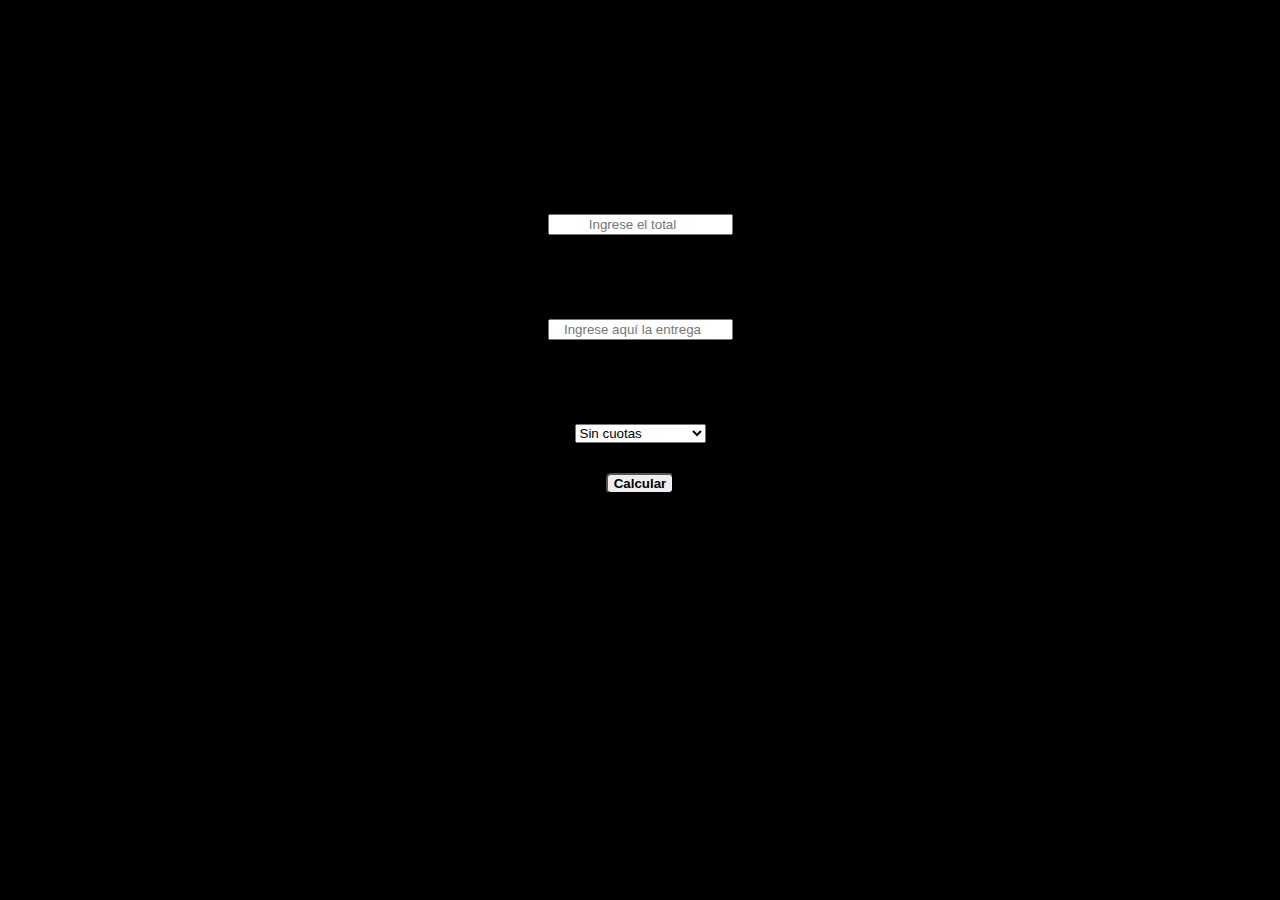
<file: clase_04_1° desafio entregrable/index.html>
<!DOCTYPE html>
<html lang="en">

<head>
    <meta charset="UTF-8">
    <meta http-equiv="X-UA-Compatible" content="IE=edge">
    <meta name="viewport" content="width=device-width, initial-scale=1.0">
    <!-- Bootstrap -->
    <link href="https://cdn.jsdelivr.net/npm/bootstrap@5.2.0-beta1/dist/css/bootstrap.min.css" rel="stylesheet"
        integrity="sha384-0evHe/X+R7YkIZDRvuzKMRqM+OrBnVFBL6DOitfPri4tjfHxaWutUpFmBp4vmVor" crossorigin="anonymous">
    <link rel="stylesheet" href="css/styles.css">
    <title>1° Desafio Entregable</title>
</head>

<body>
    <div class="container text-center">
        <header class="row">
            <H1 class="text-white col-12">1° Desafío Entregable - Calculadora de cuotas</H1>
        </header>
        <p class="text-white">Esta calculadora proporciona el total de cuotas a pagar, en función del Monto total y la entrega realizada</p>
    </div>
    <div class="container formulario">
        <div class="row d-flex justify-content-center text-white text-center">
            <h3>Ingrese monto total a Pagar</h3>
            <div>
                <label for="Monto"></label>
                <input id="monto" class="w-25" type="number" placeholder="Ingrese el total">
            </div>
            <h3>Ingrese el monto entregado</h3>
            <div>
                <label for="Entrega"></label>
                <input id="entrega" class="w-25" type="number" placeholder="Ingrese aquí la entrega">
            </div>
            <h3>Seleccione cantidad de cuotas</h3>
            <div>
                <select class="w-25 text-center" name="cuotas" id="cuotas">
                    <option disabled>Seleccione cuotas</option>
                    <option value="1">Sin cuotas</option>
                    <option value="3">3 Cuotas</option>
                    <option value="6">6 Cuotas</option>
                    <option value="9">9 Cuotas</option>
                    <option value="12">12 Cuotas</option>
                </select>
            </div>
            <button class="btnCalc w-25" onclick="calcular();">Calcular</button>
        </div>
    </div>

    <h4 id="totalPagar" class="text-center text-white"></h4>

    <!-- Mi script -->
    <script src="js/script.js"></script>
    <!-- Bootstrap -->
    <script src="https://cdn.jsdelivr.net/npm/bootstrap@5.2.0-beta1/dist/js/bootstrap.bundle.min.js"
        integrity="sha384-pprn3073KE6tl6bjs2QrFaJGz5/SUsLqktiwsUTF55Jfv3qYSDhgCecCxMW52nD2"
        crossorigin="anonymous"></script>
</body>

</html>
</file>
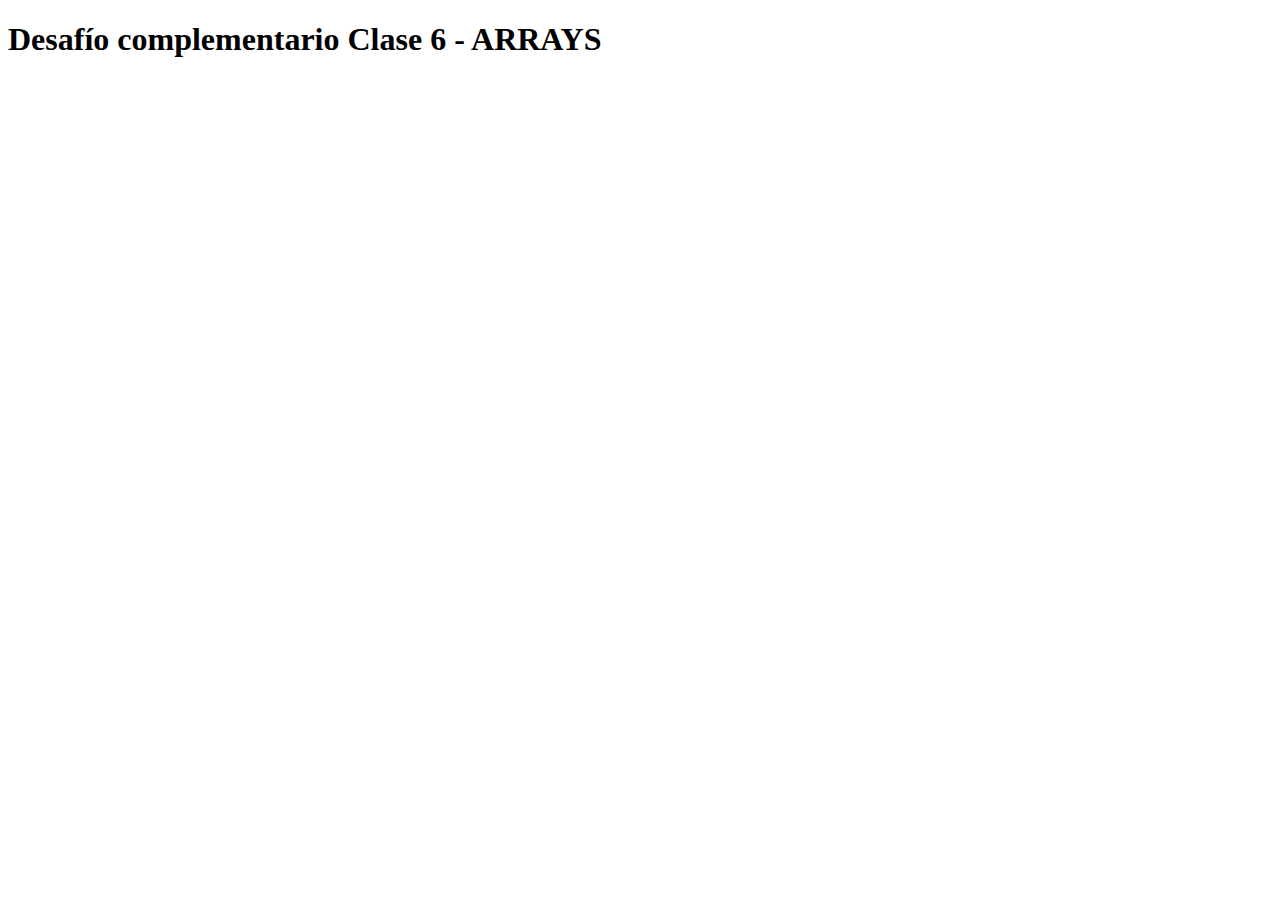
<file: clase_06/index.html>
<!DOCTYPE html>
<html lang="en">
<head>
    <meta charset="UTF-8">
    <meta http-equiv="X-UA-Compatible" content="IE=edge">
    <meta name="viewport" content="width=device-width, initial-scale=1.0">
    <title>clase_06</title>
</head>
<body>
    <h1>Desafío complementario Clase 6 - ARRAYS</h1>
    <script src="js/script.js"></script>
</body>
</html>
</file>
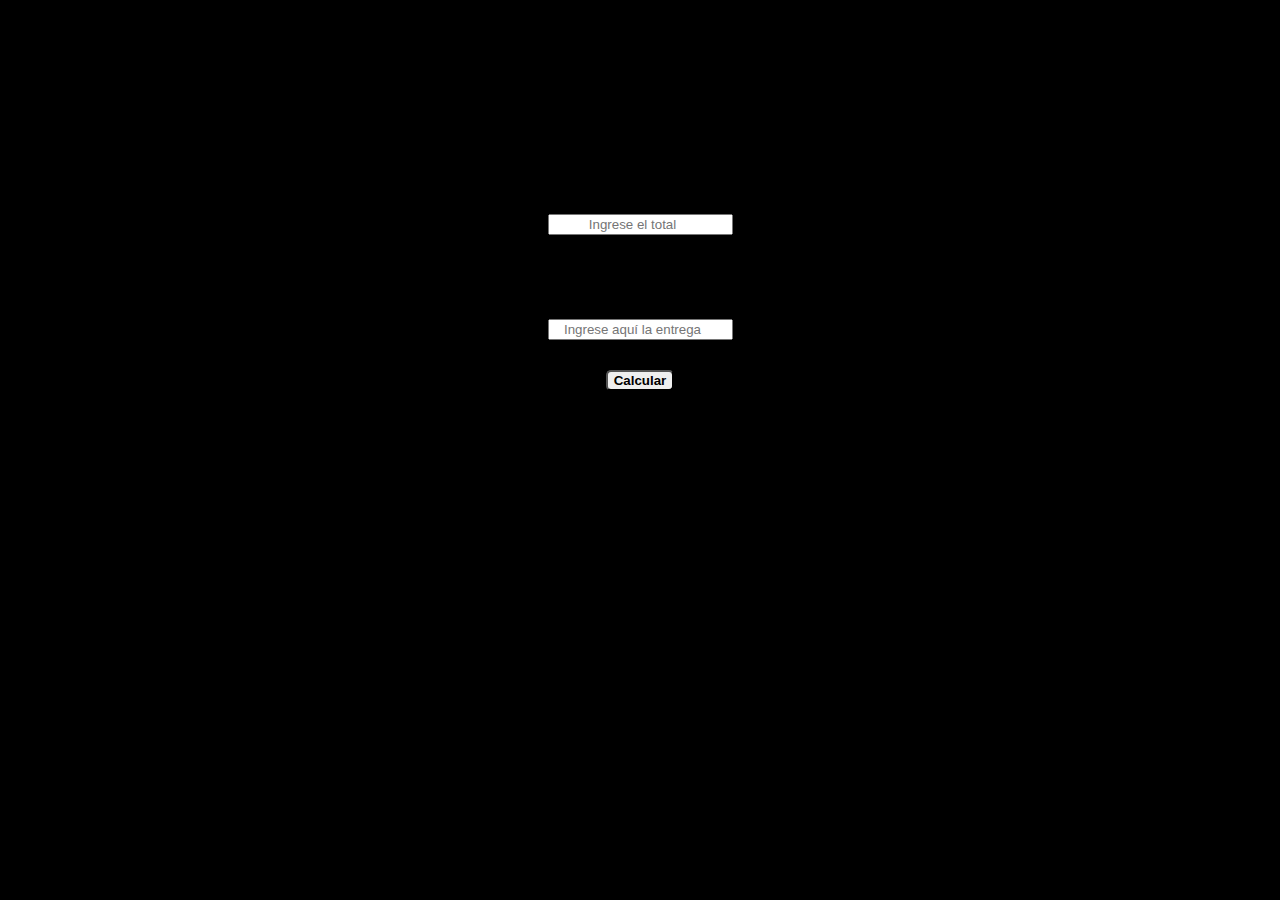
<file: clase_08 DOM/index.html>
<!DOCTYPE html>
<html lang="en">

<head>
    <meta charset="UTF-8">
    <meta http-equiv="X-UA-Compatible" content="IE=edge">
    <meta name="viewport" content="width=device-width, initial-scale=1.0">
    <!-- Bootstrap -->
    <link href="https://cdn.jsdelivr.net/npm/bootstrap@5.2.0-beta1/dist/css/bootstrap.min.css" rel="stylesheet"
        integrity="sha384-0evHe/X+R7YkIZDRvuzKMRqM+OrBnVFBL6DOitfPri4tjfHxaWutUpFmBp4vmVor" crossorigin="anonymous">
    <link rel="stylesheet" href="css/styles.css">
    <title>clase_08 DOM</title>
</head>

<body>
    <div class="container text-center">
        <header class="row">
            <H1 class="text-white col-12">MANEJO DE DOM</H1>
        </header>
        <p class="text-white">Cálculo de cuotas a pagar, en función del Monto total y la Entrega realizada</p>
    </div>
    <div class="container formulario">
        <div class="row d-flex justify-content-center text-white text-center">
            <h3>Ingrese monto total a Pagar</h3>
            <div>
                <label for="Monto"></label>
                <input id="monto" class="w-25" type="number" placeholder="Ingrese el total">
            </div>
            <h3>Ingrese el monto entregado</h3>
            <div>
                <label for="Entrega"></label>
                <input id="entrega" class="w-25" type="number" placeholder="Ingrese aquí la entrega">
            </div>
            <!-- <h3>Seleccione cantidad de cuotas</h3>
            <div>
                <select class="w-25 text-center" name="cuotas" id="cuotas">
                    <option disabled>Seleccione cuotas</option>
                    <option value="1">Sin cuotas</option>
                    <option value="3">3 Cuotas</option>
                    <option value="6">6 Cuotas</option>
                    <option value="9">9 Cuotas</option>
                    <option value="12">12 Cuotas</option>
                </select>
            </div> -->
            <button class="btnCalc w-25" id="btn-calc">Calcular</button>
        </div>
    </div>

    <div id="totalPagar"></div>

    <!-- Mi script -->
    <script src="js/script.js"></script>
    <!-- Bootstrap -->
    <script src="https://cdn.jsdelivr.net/npm/bootstrap@5.2.0-beta1/dist/js/bootstrap.bundle.min.js"
        integrity="sha384-pprn3073KE6tl6bjs2QrFaJGz5/SUsLqktiwsUTF55Jfv3qYSDhgCecCxMW52nD2"
        crossorigin="anonymous"></script>
</body>

</html>
</file>
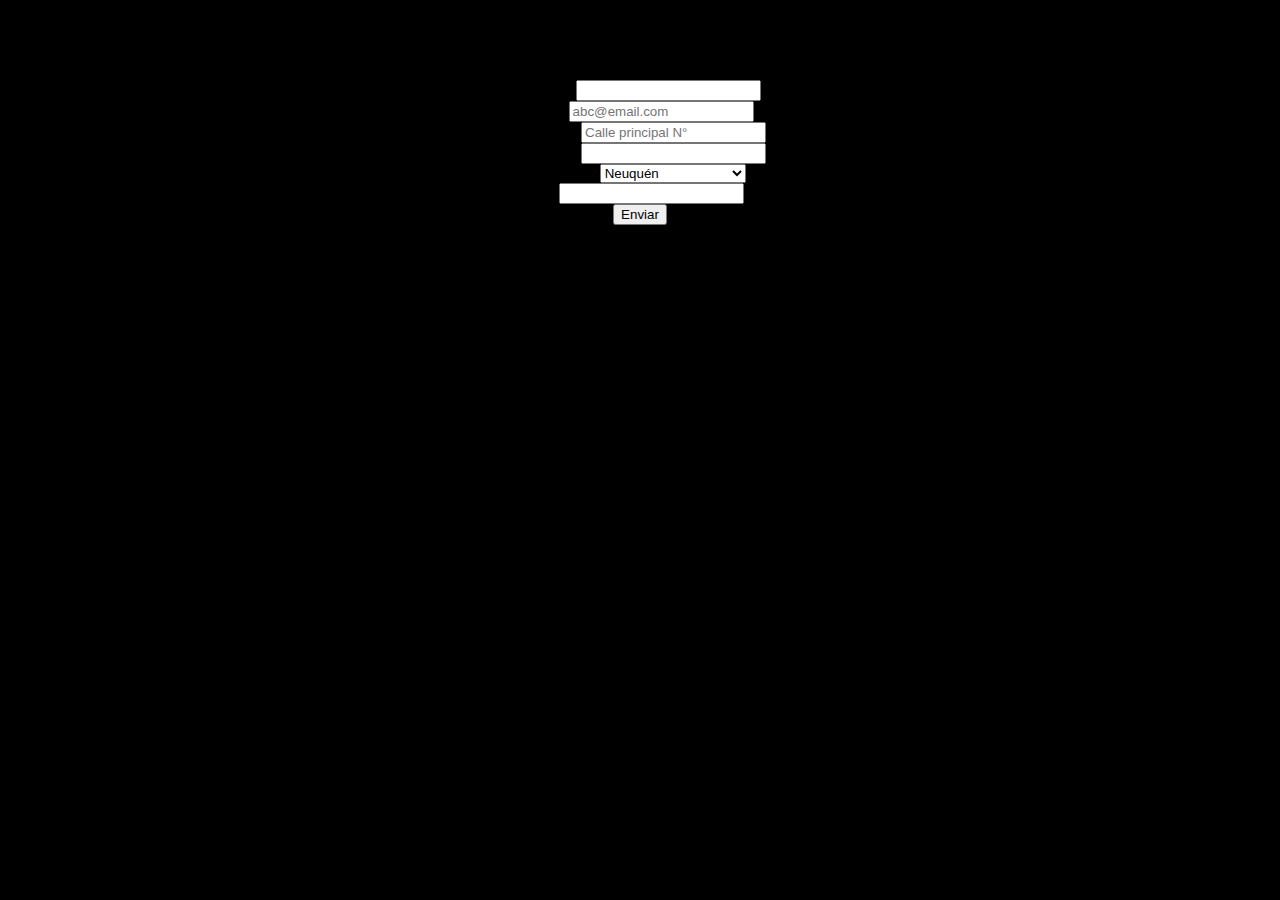
<file: clase_09 EVENTOS/index.html>
<!DOCTYPE html>
<html lang="en">

<head>
    <meta charset="UTF-8">
    <meta http-equiv="X-UA-Compatible" content="IE=edge">
    <meta name="viewport" content="width=device-width, initial-scale=1.0">
    <!-- Bootstrap -->
    <link href="https://cdn.jsdelivr.net/npm/bootstrap@5.2.0-beta1/dist/css/bootstrap.min.css" rel="stylesheet"
        integrity="sha384-0evHe/X+R7YkIZDRvuzKMRqM+OrBnVFBL6DOitfPri4tjfHxaWutUpFmBp4vmVor" crossorigin="anonymous">
    <link rel="stylesheet" href="css/styles.css">
    <title>clase_09 EVENTOS</title>
</head>

<body>
    <div class="container text-center">
        <header class="row">
            <H1 class="text-white col-12">EVENTOS</H1>
        </header>
    </div>

    <div class=" container text-center text-white">
        <form class="row g-3" id="formulario">
            <div class="col-md-6">
                <label for="inputNombre" class="form-label">Nombre</label>
                <input type="name" name="name" class="form-control" id="inputNombre">
            </div>
            <div class="col-md-6">
                <label for="inputEmail4" class="form-label">Email</label>
                <input type="email" name="email" class="form-control" id="inputEmail4" placeholder="abc@email.com">
            </div>
            <div class="col-12">
                <label for="inputAddress" class="form-label">Dirección</label>
                <input type="addres" name="addres" class="form-control" id="inputAddress" placeholder="Calle principal N°">
            </div>
            <div class="col-md-6">
                <label for="inputCity" class="form-label">Localidad</label>
                <input type="city" name="city" class="form-control" id="inputCity">
            </div>
            <div class="col-md-4">
                <label for="inputState" class="form-label">Provincia</label>
                <select name="state" id="inputState" class="form-select">
                    <option autofocus disabled>Seleccione Provincia</option>
                    <option value="nqn">Neuquén</option>
                    <option value="rno">Río Negro</option>
                    <option value="sjn">San Juan</option>
                    <option value="mdz">Mendoza</option>
                </select>
            </div>
            <div class="col-md-2">
                <label for="inputZip" class="form-label">CP</label>
                <input type="text" name="zip" class="form-control" id="inputZip">
            </div>
            <div class="col-12">
                <button type="submit" class="btn btn-primary">Enviar</button>
            </div>
        </form>
    </div>

    <div id="dataInput"></div>


    <!-- Mi script -->
    <script src="js/script.js"></script>
    <!-- Bootstrap -->
    <script src="https://cdn.jsdelivr.net/npm/bootstrap@5.2.0-beta1/dist/js/bootstrap.bundle.min.js"
        integrity="sha384-pprn3073KE6tl6bjs2QrFaJGz5/SUsLqktiwsUTF55Jfv3qYSDhgCecCxMW52nD2"
        crossorigin="anonymous"></script>

</body>

</html>
</file>
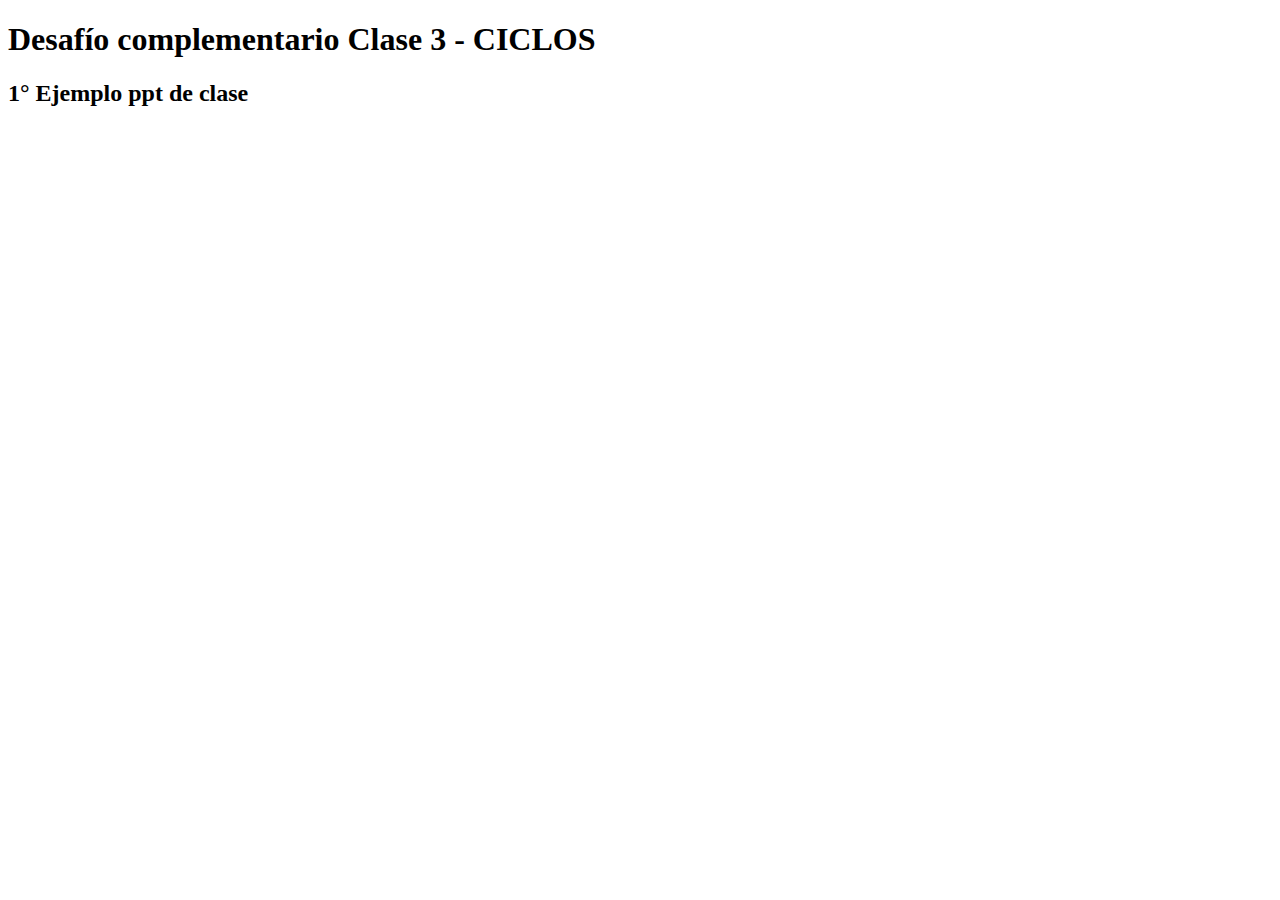
<file: clase_03/index1.html>
<!DOCTYPE html>
<html lang="en">
<head>
    <meta charset="UTF-8">
    <meta http-equiv="X-UA-Compatible" content="IE=edge">
    <meta name="viewport" content="width=device-width, initial-scale=1.0">
    <title>clase_03</title>
</head>
<body>
    <h1>Desafío complementario Clase 3 - CICLOS</h1>
    <h2>1° Ejemplo ppt de clase</h2>
    <script src="script1.js"></script>
</body>
</html>
</file>
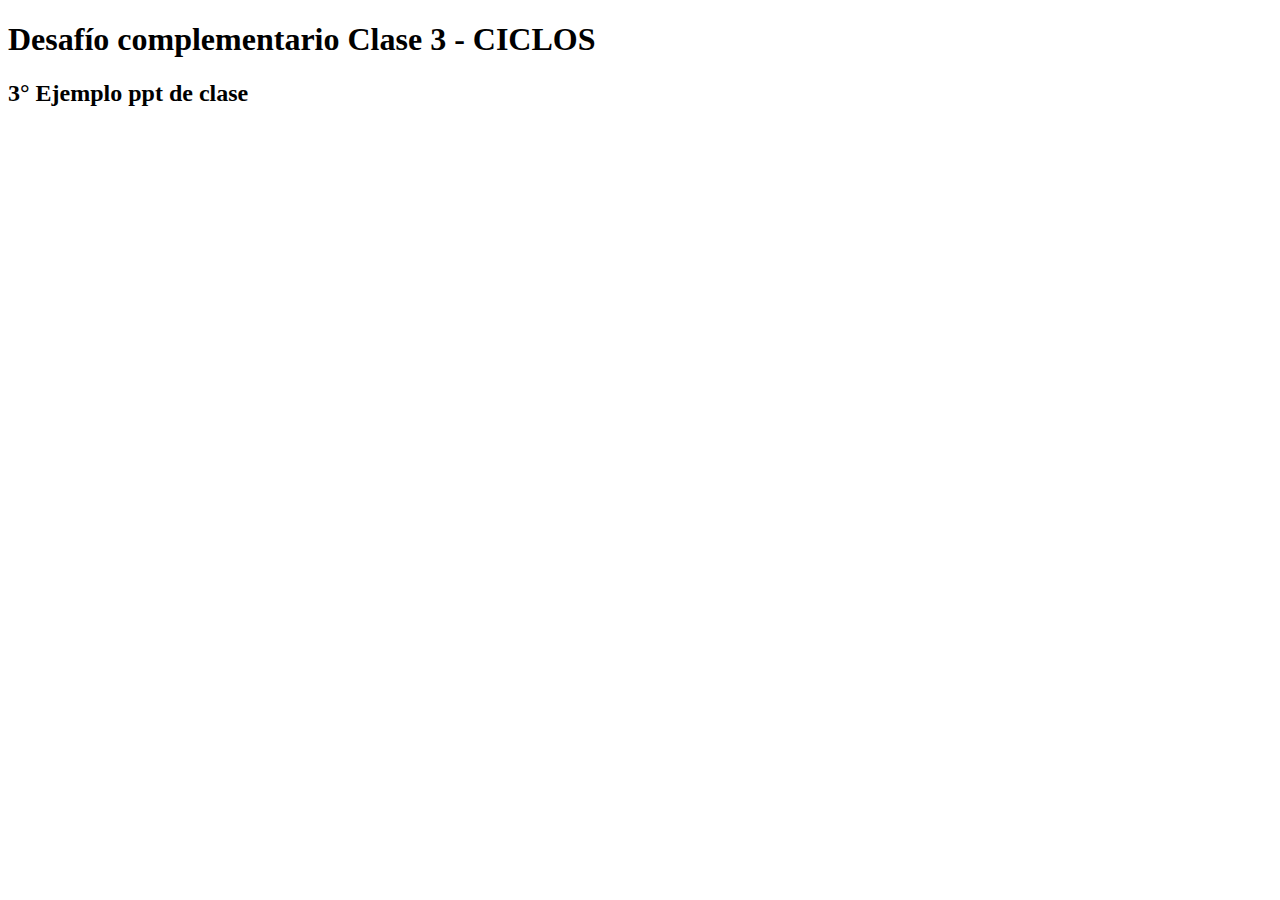
<file: clase_03/index3.html>
<!DOCTYPE html>
<html lang="en">
<head>
    <meta charset="UTF-8">
    <meta http-equiv="X-UA-Compatible" content="IE=edge">
    <meta name="viewport" content="width=device-width, initial-scale=1.0">
    <title>clase_03</title>
</head>
<body>
    <h1>Desafío complementario Clase 3 - CICLOS</h1>
    <h2>3° Ejemplo ppt de clase</h2>
    <script src="script3.js"></script>
</body>
</html>
</file>
<file: clase_04_1° desafio entregrable/css/styles.css>
body {
    background-color: black;
    text-align: center;
}

.formulario {
    margin-top: 50px;
}

div input {
    text-align: center;
}
h3 , h4 {
    padding-top: 20px;
    padding-bottom: 5px;
}

.btnCalc {
    margin-top: 30px;
    border-radius: 5px;
    color: black;
    font-weight: bold;
}

.btnCalc:hover {
    background-color: rgba(0, 128, 0, 0.582);
}

thead tr td {
    color: white;
}
</file>
<file: clase_08 DOM/css/styles.css>
body {
    background-color: black;
    text-align: center;
}

.formulario {
    margin-top: 50px;
}

div input {
    text-align: center;
}
h3 , h4 {
    padding-top: 20px;
    padding-bottom: 5px;
}

.btnCalc {
    margin-top: 30px;
    border-radius: 5px;
    color: black;
    font-weight: bold;
}

.btnCalc:hover {
    background-color: rgba(0, 128, 0, 0.582);
}

thead tr td {
    color: white;
}
</file>
<file: clase_09 EVENTOS/css/styles.css>
body {
    background-color: black;
    text-align: center;
}
</file>
